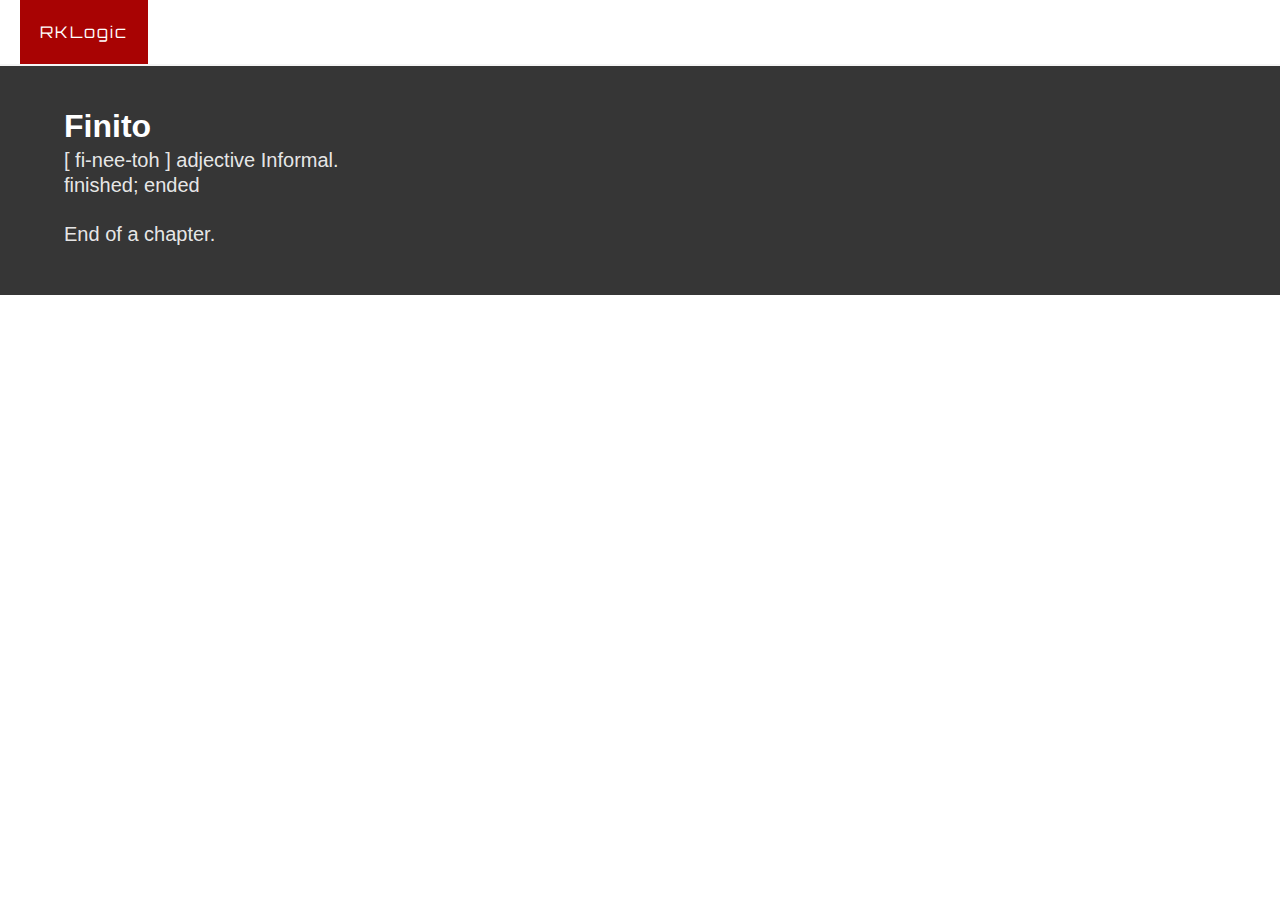
<file: index.html>
<!DOCTYPE HTML>
<html lang="en">

<head>
    <meta charset="utf-8">
    <meta http-equiv="X-UA-Compatible" content="IE=edge">
    <title>RKLogic System Solutions</title>
    <meta name="viewport" content="width=device-width, initial-scale=1">
    <meta name="keywords" content="finito">
    <link href="https://fonts.googleapis.com/css?family=Orbitron:500" rel="stylesheet"> 
    <link rel="stylesheet" type="text/css" href="assets/css/rk.css">
    <link rel="icon" href="assets/img/favicon.ico" sizes="16x16 24x24 32x32 64x64" type="image/vnd.microsof.icon">
</head>

<body>
    <nav class="navbar is-fixed-top has-shadow" role="navigation" aria-label="main navigation">
        <div class="container is-fluid">
            <div class="navbar-brand">
                <a class="navbar-item is-brand" href="#">RKLogic</a>
            </div>
        </div>
    </nav>

   
    <div id="main" class="main">
        <section class="hero is-dark">
            <div class="hero-body">
                <div class="container">
                    <h1 class="title">Finito</h1>
                    <h2 class="subtitle">[ fi-nee-toh ] adjective Informal.<br>
                        finished; ended</h2>
                    <h2 class="subtitle">End of a chapter.</h2>
                </div>
            </div>
        </section>
    </div>
</body>
</html>
</file>
